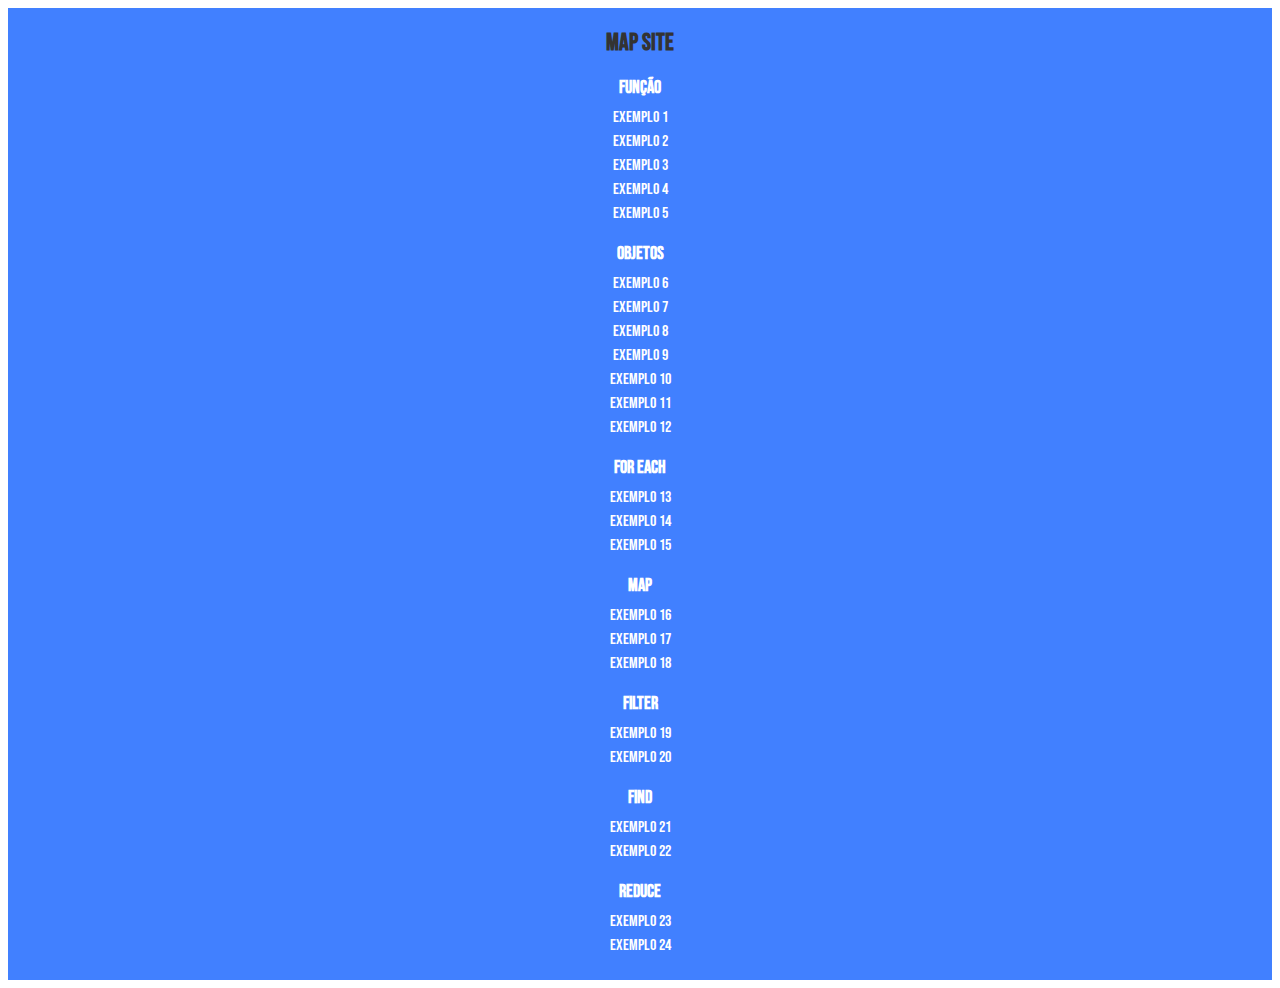
<file: index.html>
<!DOCTYPE html>
<html lang="en">
<head>
    <meta charset="UTF-8">
    <meta name="viewport" content="width=device-width, initial-scale=1.0">
    <title>Navegação</title>
    <link rel="stylesheet" href="style.css">
</head>
<body>
    <nav class="navegar">
        <a href="ramilho.html"><h1>Map Site</h1></a>

        <h2>Função</h2>
        <a href="exemplo1.html">Exemplo 1</a>
        <a href="exemplo2.html">Exemplo 2</a>
        <a href="exemplo3.html">Exemplo 3</a>
        <a href="exemplo4.html">Exemplo 4</a>
        <a href="exemplo5.html">Exemplo 5</a>

        <h2>Objetos</h2>
        <a href="exemplo6.html">Exemplo 6</a>
        <a href="exemplo7.html">Exemplo 7</a>
        <a href="exemplo8.html">Exemplo 8</a>
        <a href="exemplo9.html">Exemplo 9</a>
        <a href="exemplo10.html">Exemplo 10</a>
        <a href="exemplo11.html">Exemplo 11</a>
        <a href="exemplo12.html">Exemplo 12</a>

        <h2>For Each</h2>
        <a href="exemplo13.html">Exemplo 13</a>
        <a href="exemplo14.html">Exemplo 14</a>
        <a href="exemplo15.html">Exemplo 15</a>

        <h2>Map</h2>
        <a href="exemplo16.html">Exemplo 16</a>
        <a href="exemplo17.html">Exemplo 17</a>
        <a href="exemplo18.html">Exemplo 18</a>

        <h2>Filter</h2>
        <a href="exemplo19.html">Exemplo 19</a>
        <a href="exemplo20.html">Exemplo 20</a>

        <h2>Find</h2>
        <a href="exemplo21.html">Exemplo 21</a>
        <a href="exemplo22.html">Exemplo 22</a>

        <h2>Reduce</h2>
        <a href="exemplo23.html">Exemplo 23</a>
        <a href="exemplo24.html">Exemplo 24</a>
    </nav>
</body>
</html>
</file>
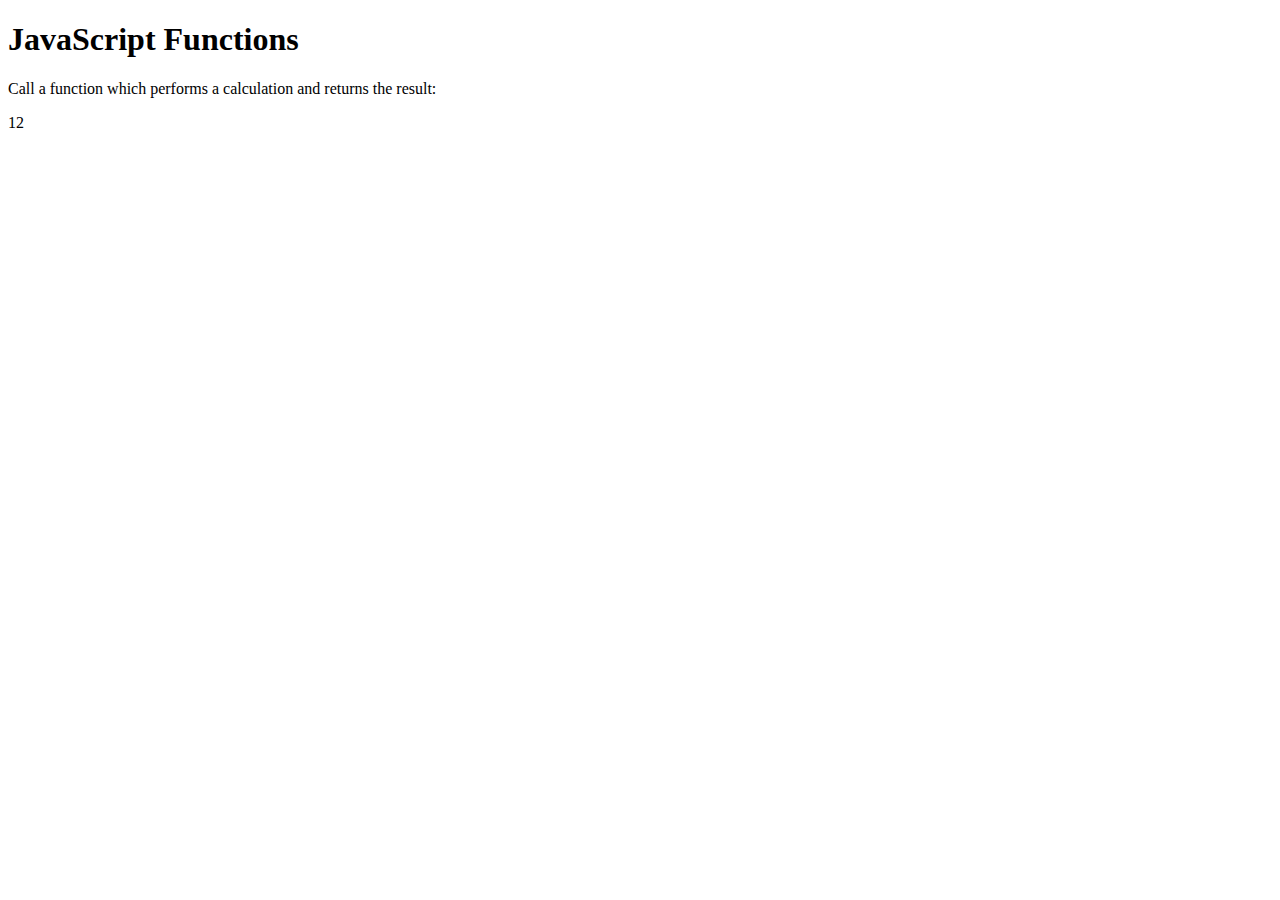
<file: exemplo1.html>
<!DOCTYPE html>
<html>
<body>
<h1>JavaScript Functions</h1>

<p>Call a function which performs a calculation and returns the result:</p>

<p id="demo"></p>

<script>
function myFunction(p1, p2) {
  return p1 * p2;
}

let result = myFunction(4, 3);
document.getElementById("demo").innerHTML = result;
</script>

</body>
</html>
</file>
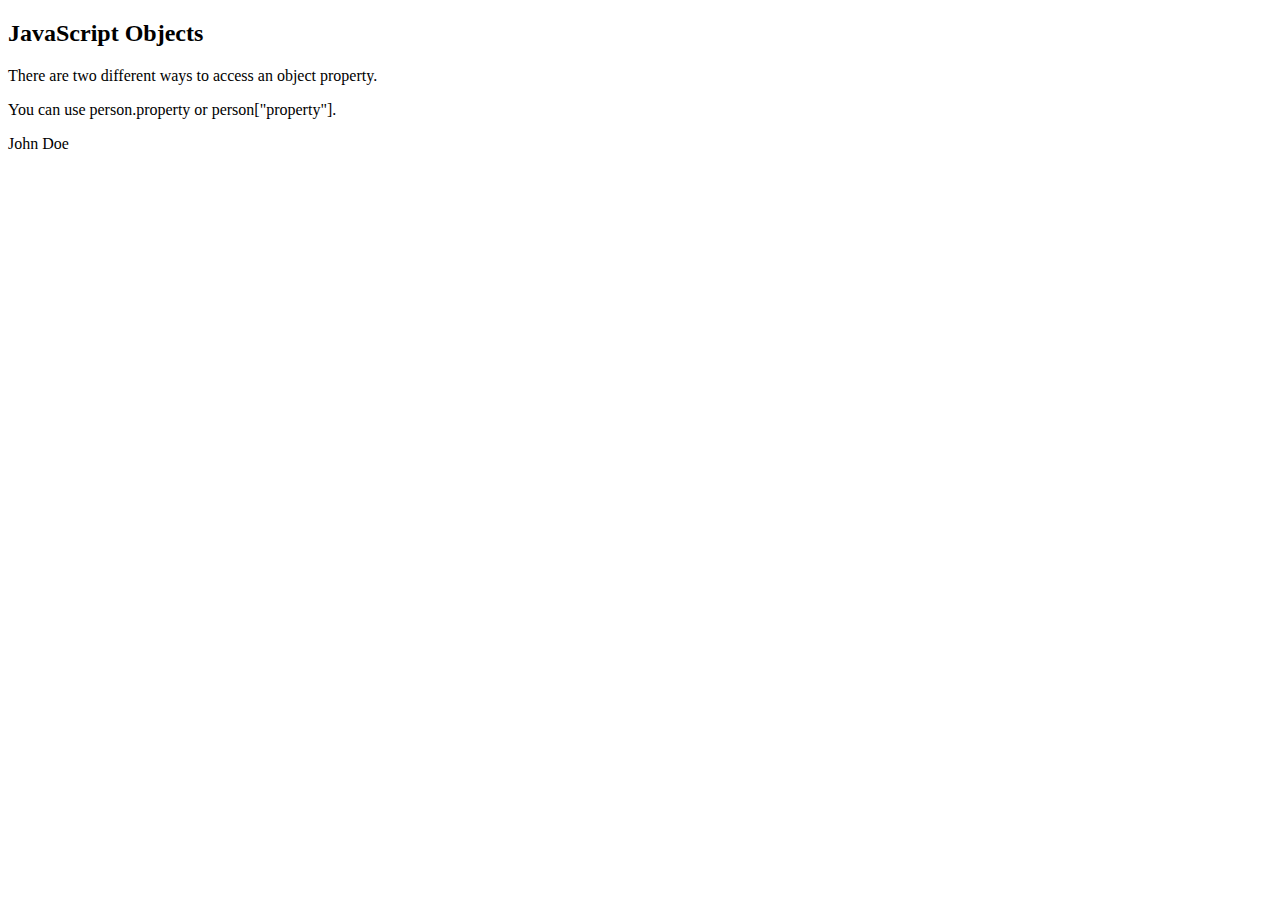
<file: exemplo10.html>
<!DOCTYPE html>
<html>
<body>

<h2>JavaScript Objects</h2>

<p>There are two different ways to access an object property.</p>

<p>You can use person.property or person["property"].</p>

<p id="demo"></p>

<script>
// Create an object:
const person = {
  firstName: "John",
  lastName : "Doe",
  id     :  5566
};

// Display some data from the object:
document.getElementById("demo").innerHTML =
person.firstName + " " + person.lastName;
</script>

</body>
</html>
</file>
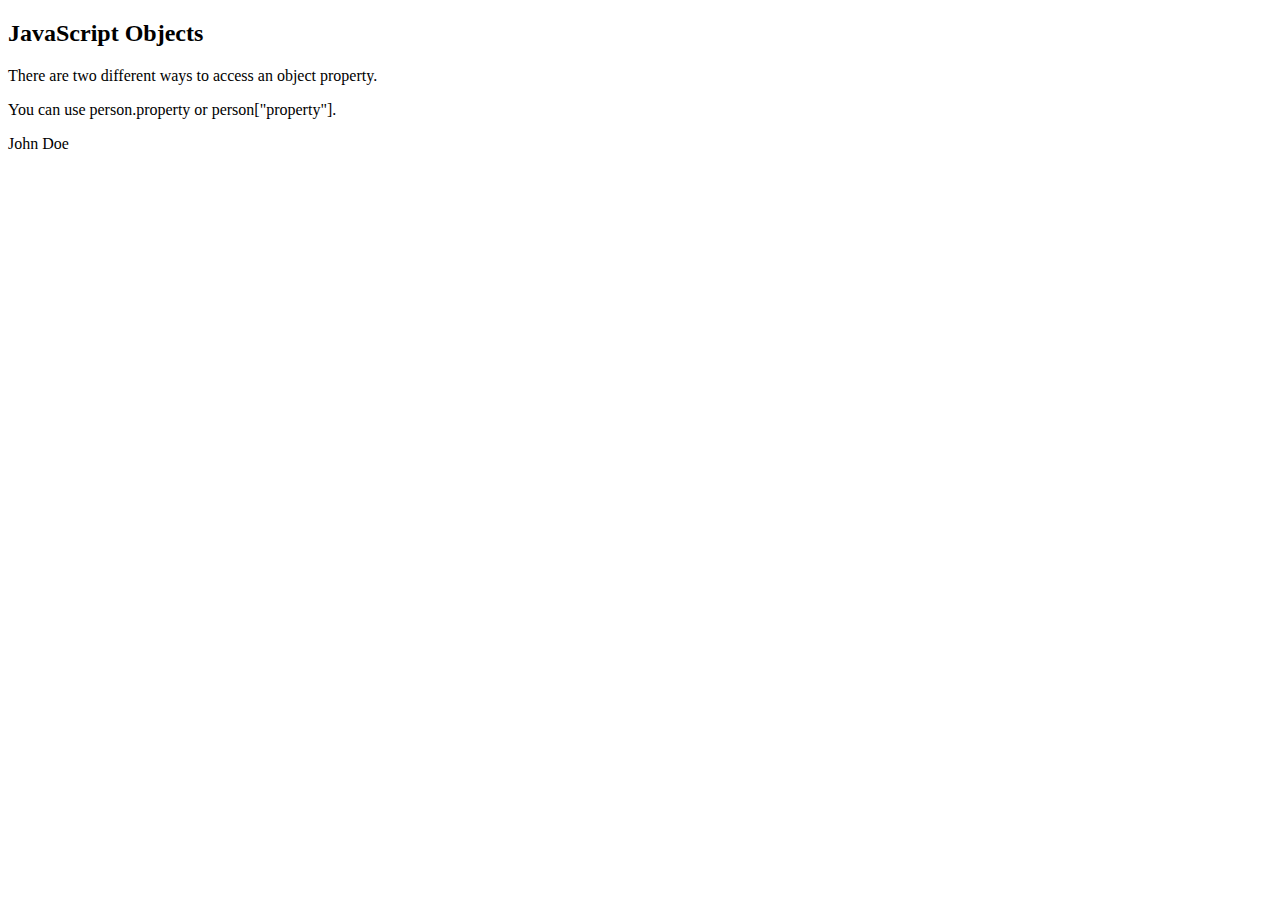
<file: exemplo11.html>
<!DOCTYPE html>
<html>
<body>

<h2>JavaScript Objects</h2>

<p>There are two different ways to access an object property.</p>

<p>You can use person.property or person["property"].</p>

<p id="demo"></p>

<script>
// Create an object:
const person = {
  firstName: "John",
  lastName : "Doe",
  id     :  5566
};

// Display some data from the object:
document.getElementById("demo").innerHTML =
person["firstName"] + " " + person["lastName"];
</script>

</body>
</html>
</file>
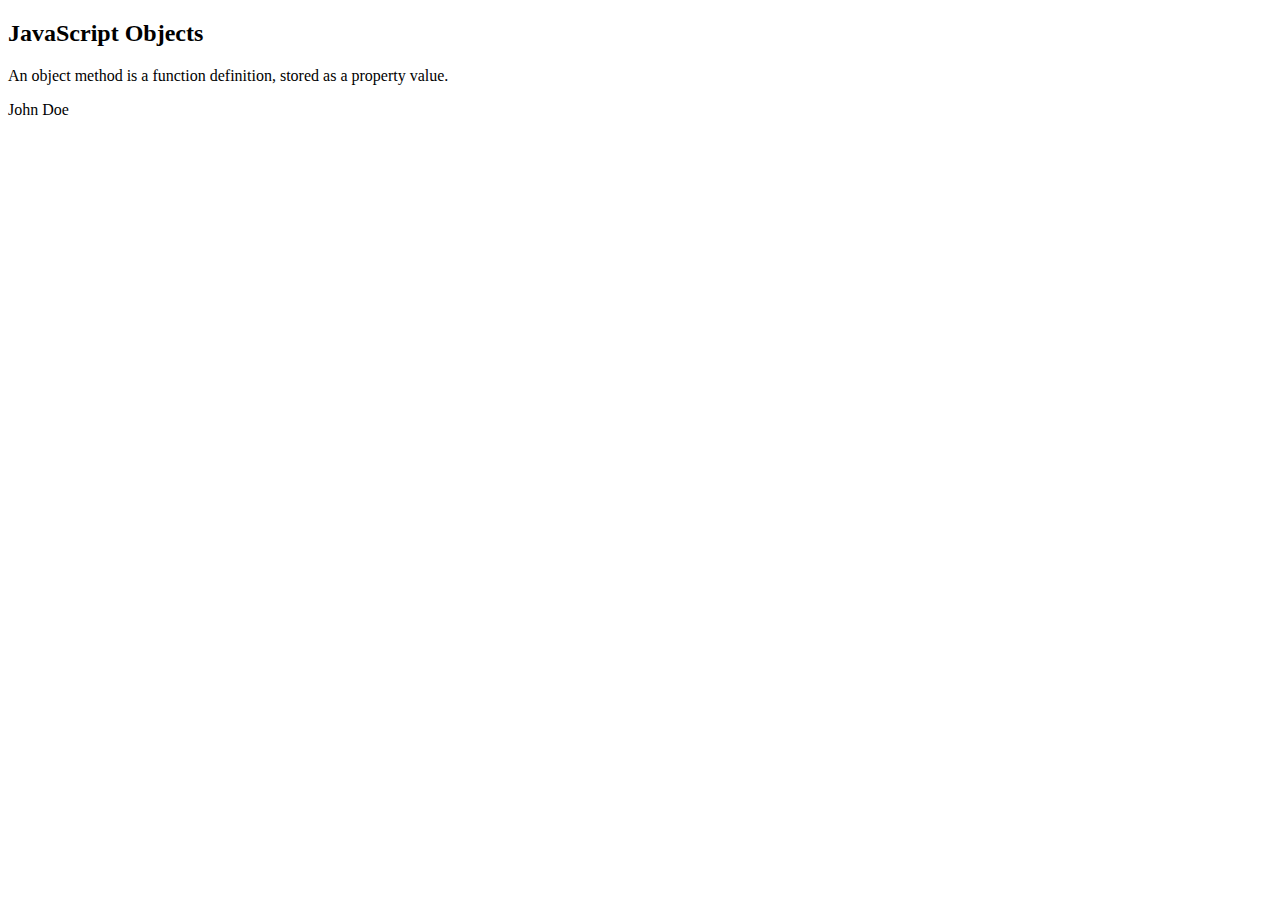
<file: exemplo12.html>
<!DOCTYPE html>
<html>
<body>

<h2>JavaScript Objects</h2>
<p>An object method is a function definition, stored as a property value.</p>

<p id="demo"></p>

<script>
// Create an object:
const person = {
  firstName: "John",
  lastName: "Doe",
  id: 5566,
  fullName: function() {
    return this.firstName + " " + this.lastName;
  }
};

// Display data from the object:
document.getElementById("demo").innerHTML = person.fullName();
</script>

</body>
</html>
</file>
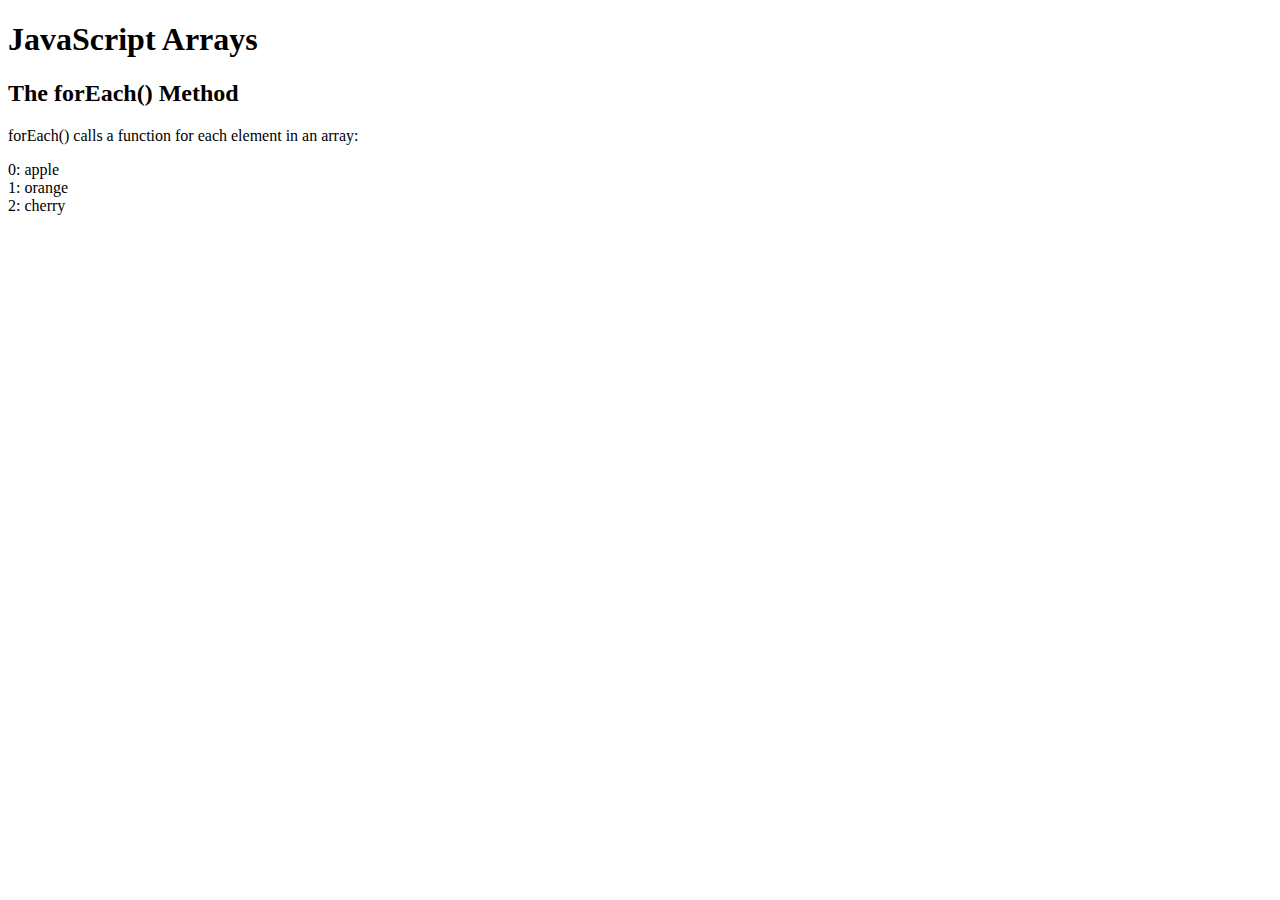
<file: exemplo13.html>
<!DOCTYPE html>
<html>
<body>

<h1>JavaScript Arrays</h1>
<h2>The forEach() Method</h2>

<p>forEach() calls a function for each element in an array:</p>

<p id="demo"></p>

<script>
let text = "";
const fruits = ["apple", "orange", "cherry"];
fruits.forEach(myFunction);

document.getElementById("demo").innerHTML = text;
 
function myFunction(item, index) {
  text += index + ": " + item + "<br>"; 
}
</script>

</body>
</html>
</file>
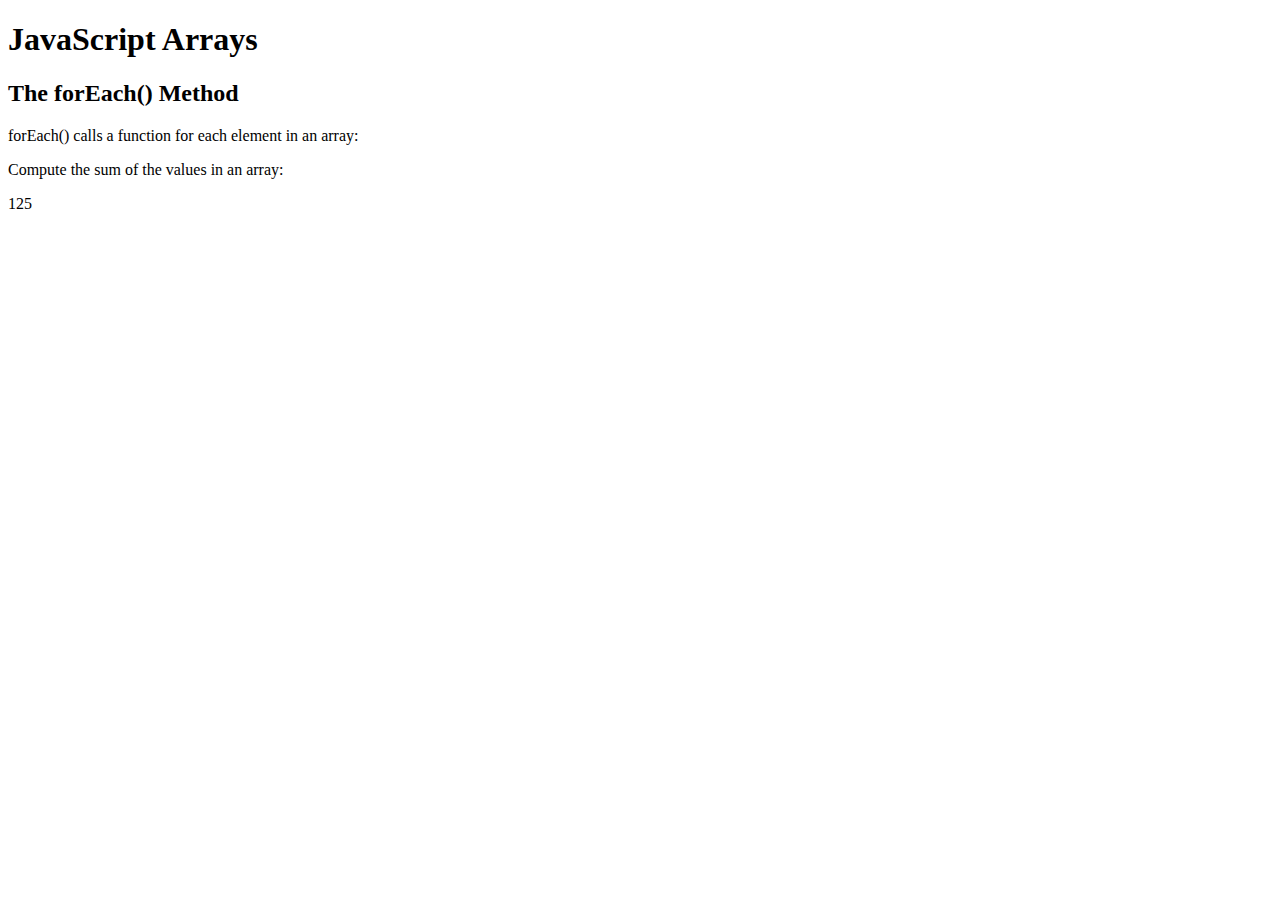
<file: exemplo14.html>
<!DOCTYPE html>
<html>
<body>

<h1>JavaScript Arrays</h1>
<h2>The forEach() Method</h2>

<p>forEach() calls a function for each element in an array:</p>

<p>Compute the sum of the values in an array:</p>

<p id="demo"></p>

<script>
let sum = 0;
const numbers = [65, 44, 12, 4];
numbers.forEach(myFunction);

document.getElementById("demo").innerHTML = sum;

function myFunction(item) {
  sum += item;
}
</script>

</body>
</html>
</file>
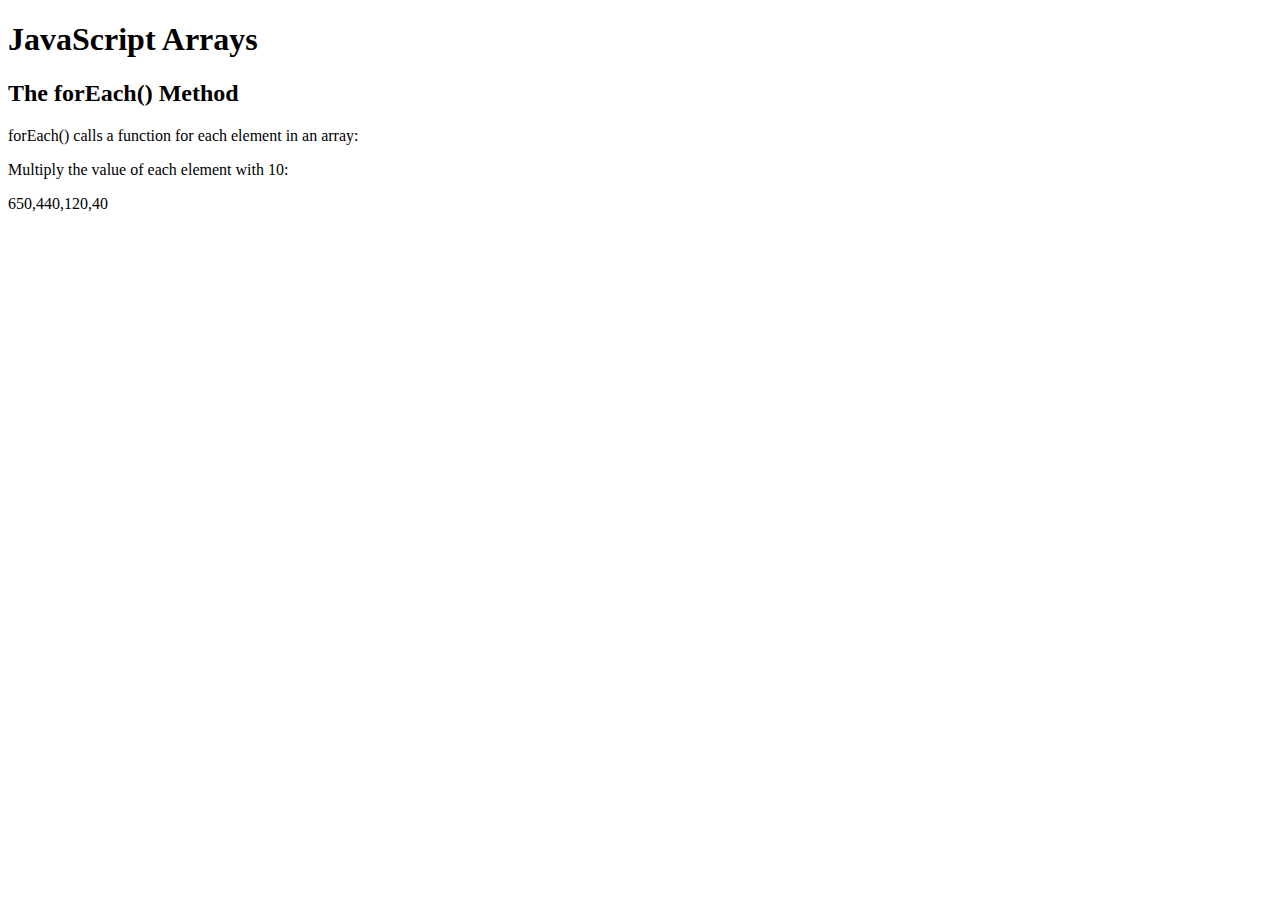
<file: exemplo15.html>
<!DOCTYPE html>
<html>
<body>

<h1>JavaScript Arrays</h1>
<h2>The forEach() Method</h2>

<p>forEach() calls a function for each element in an array:</p>

<p>Multiply the value of each element with 10:</p>

<p id="demo"></p>

<script>
const numbers = [65, 44, 12, 4];
numbers.forEach(myFunction)

document.getElementById("demo").innerHTML = numbers;

function myFunction(item, index, arr) {
  arr[index] = item * 10;
}
</script>

</body>
</html>
</file>
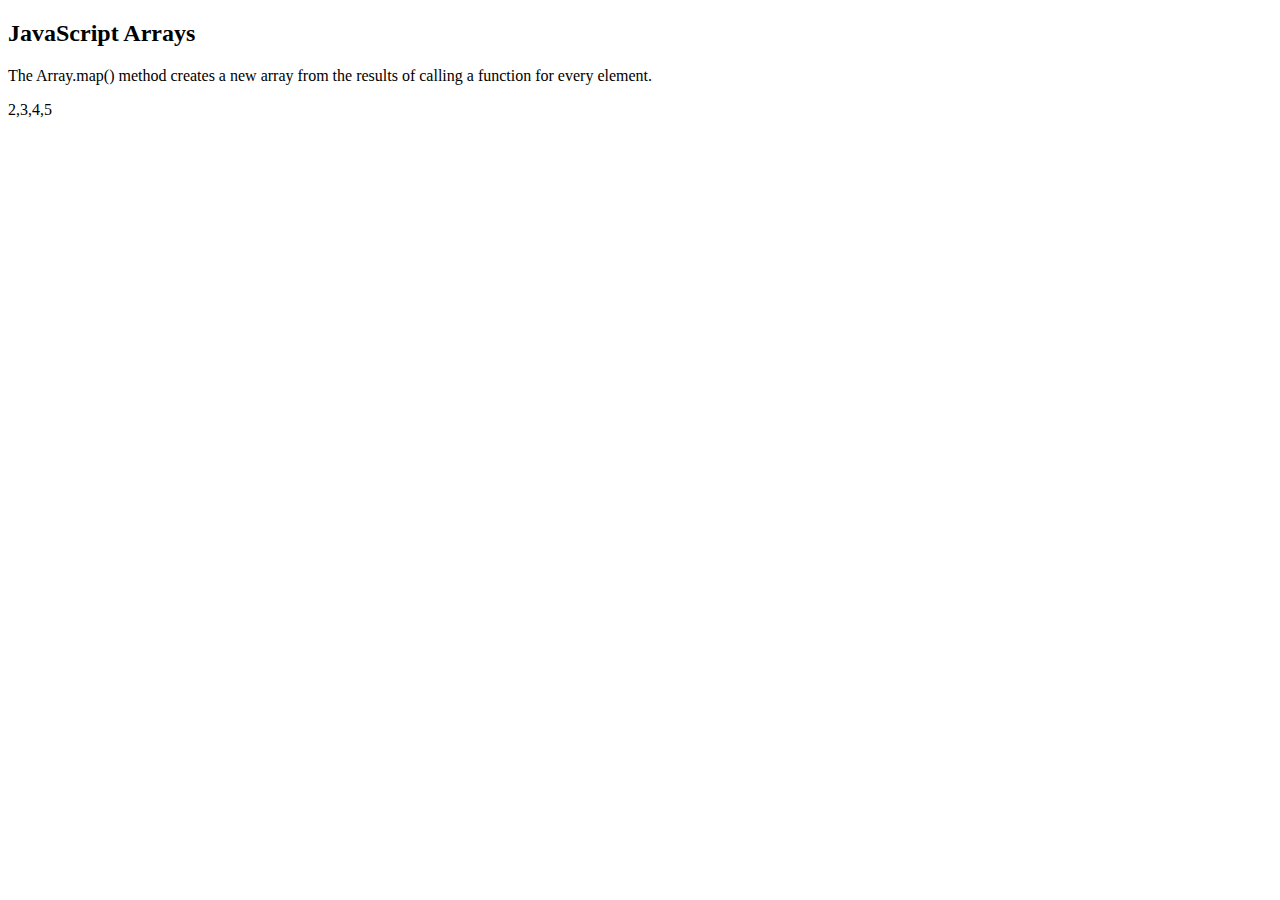
<file: exemplo16.html>
<!DOCTYPE html>
<html>
<body>

<h2>JavaScript Arrays</h2>

<p>The Array.map() method creates a new array from the results of calling a function for every element.</p>

<p id="demo"></p>

<script>
const numbers = [4, 9, 16, 25];
document.getElementById("demo").innerHTML = numbers.map(Math.sqrt);
</script>

</body>
</html>
</file>
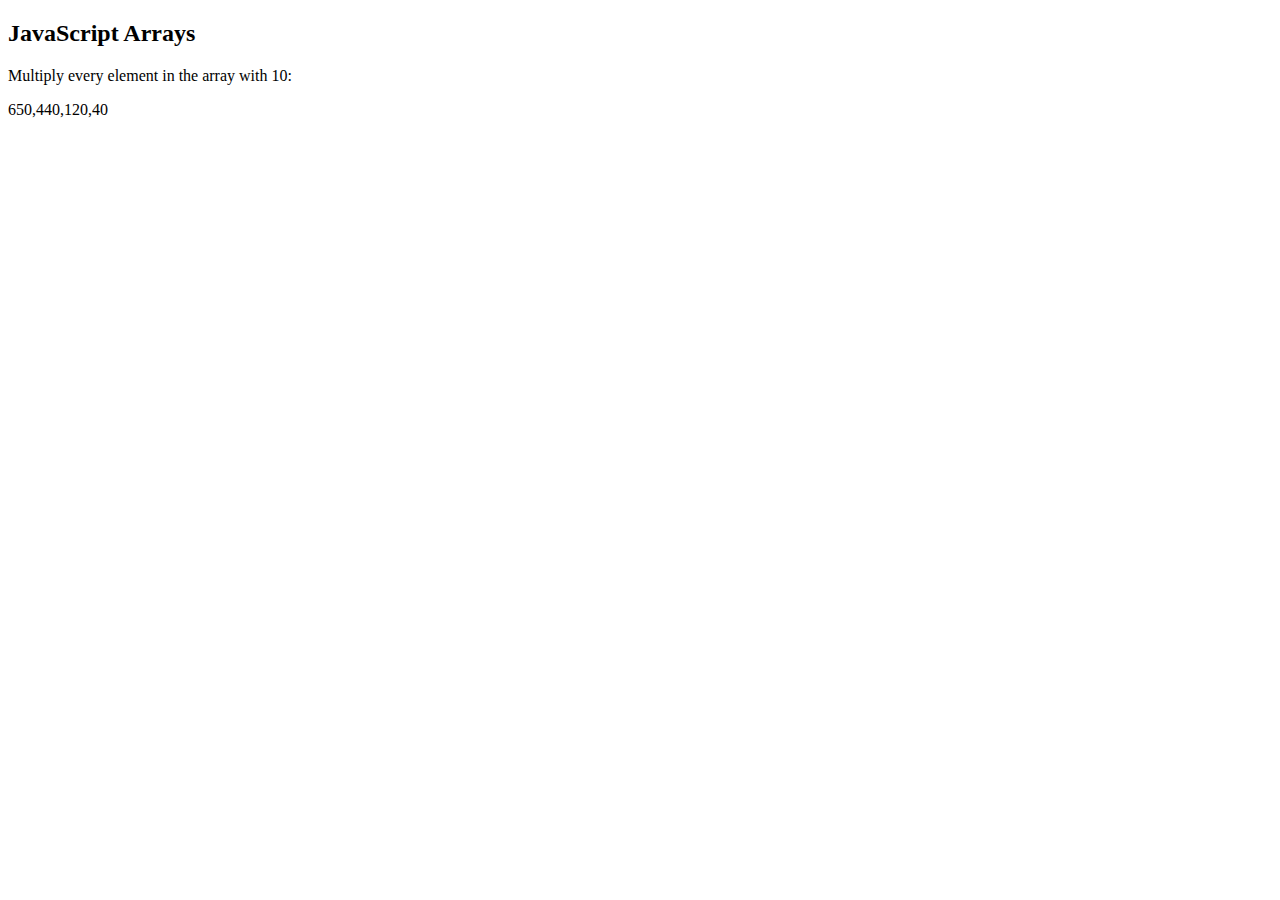
<file: exemplo17.html>
<!DOCTYPE html>
<html>
<body>

<h2>JavaScript Arrays</h2>

<p>Multiply every element in the array with 10:</p>

<p id="demo"></p>

<script>
const numbers = [65, 44, 12, 4];
const newArr = numbers.map(myFunction);

document.getElementById("demo").innerHTML = newArr;

function myFunction(num) {
  return num * 10;
}
</script>

</body>
</html>
</file>
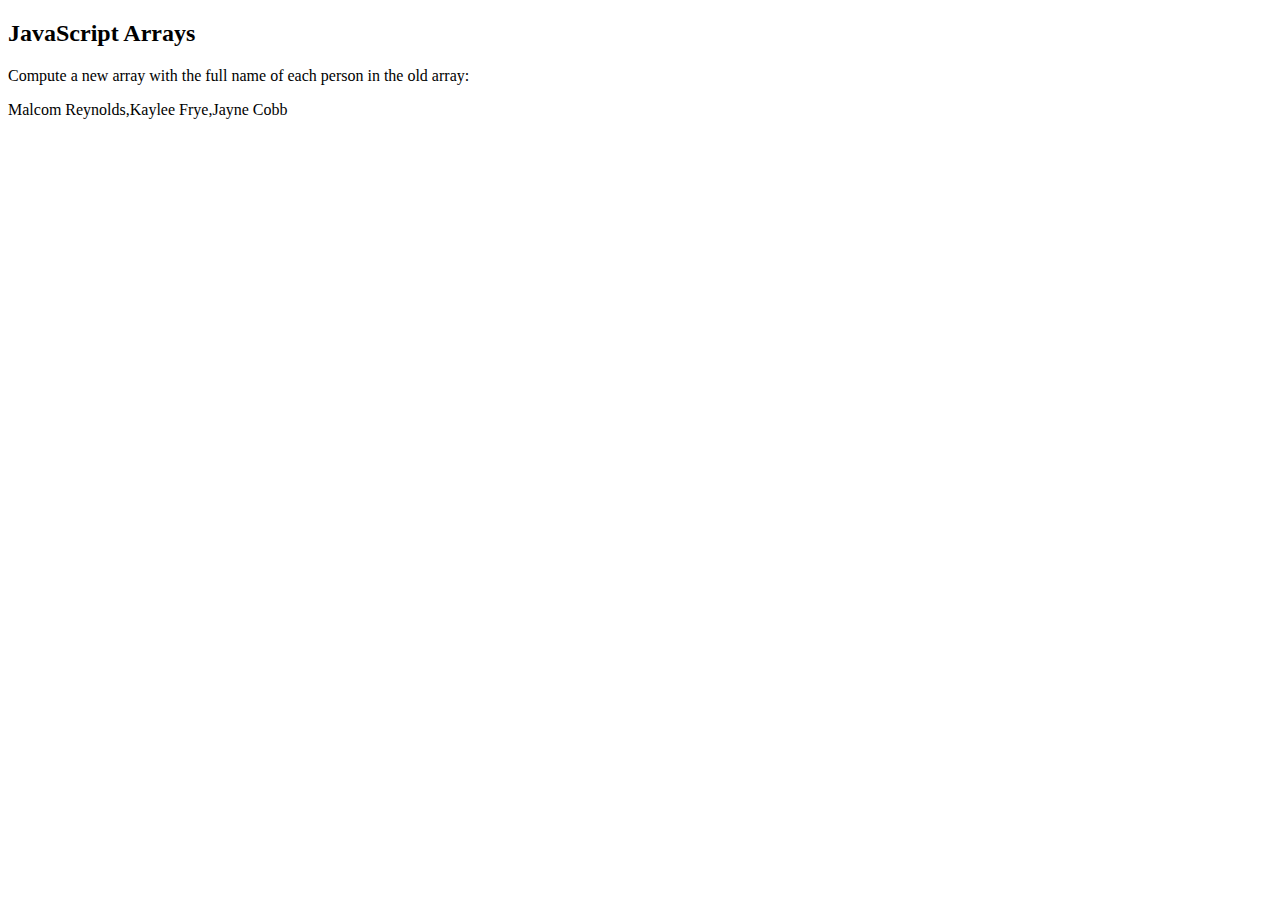
<file: exemplo18.html>
<!DOCTYPE html>
<html>
<body>

<h2>JavaScript Arrays</h2>

<p>Compute a new array with the full name of each person in the old array:</p>

<p id="demo"></p>

<script>
const persons = [
  {firstname : "Malcom", lastname: "Reynolds"},
  {firstname : "Kaylee", lastname: "Frye"},
  {firstname : "Jayne", lastname: "Cobb"}
];

document.getElementById("demo").innerHTML = persons.map(getFullName);

function getFullName(item) {
  return [item.firstname,item.lastname].join(" ");
}
</script>

</body>
</html>
</file>
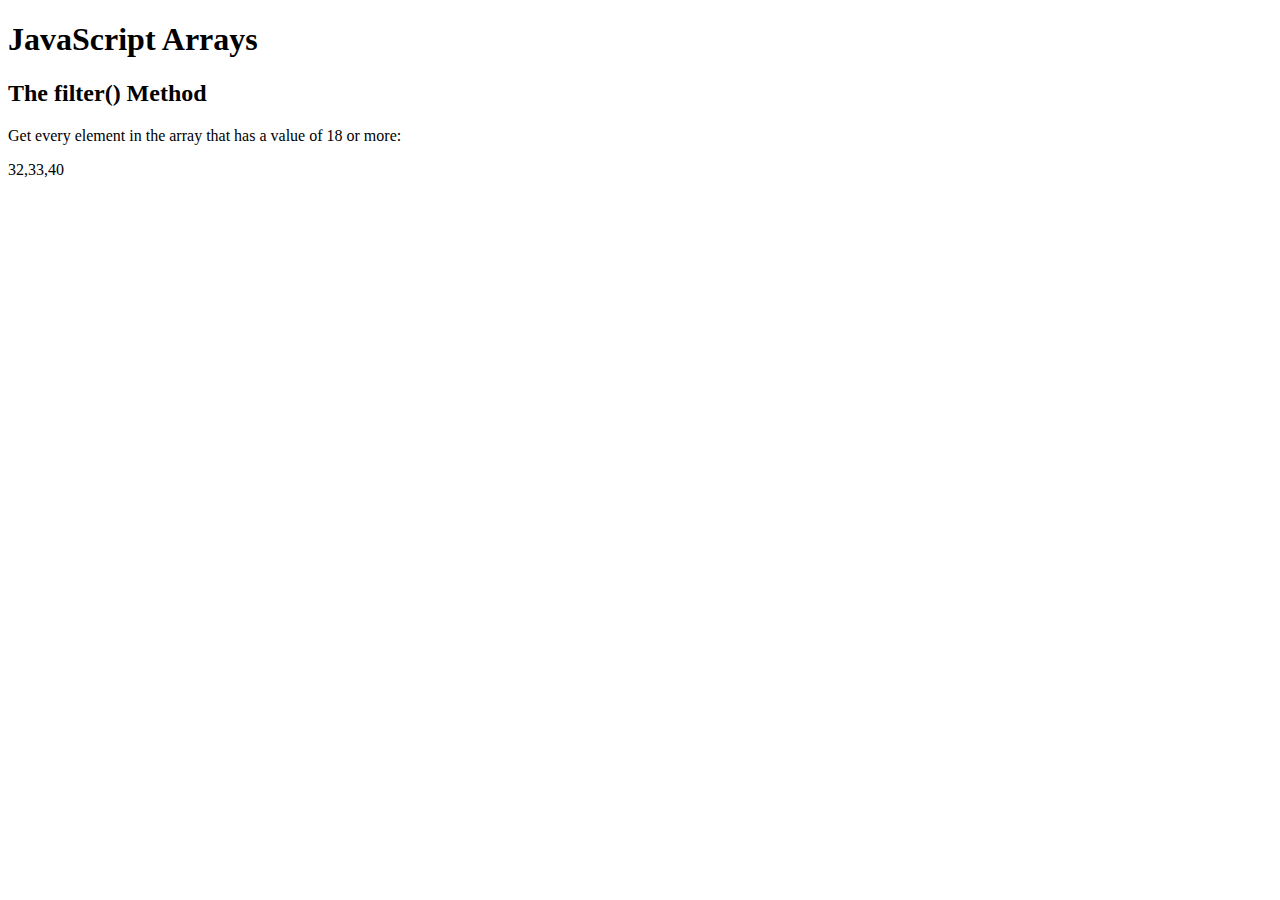
<file: exemplo19.html>
<!DOCTYPE html>
<html>
<body>

<h1>JavaScript Arrays</h1>
<h2>The filter() Method</h2>

<p>Get every element in the array that has a value of 18 or more:</p>

<p id="demo"></p>

<script>
const ages = [32, 33, 16, 40];

document.getElementById("demo").innerHTML = ages.filter(checkAdult);

function checkAdult(age) {
  return age >= 18;
}
</script>

</body>
</html>
</file>
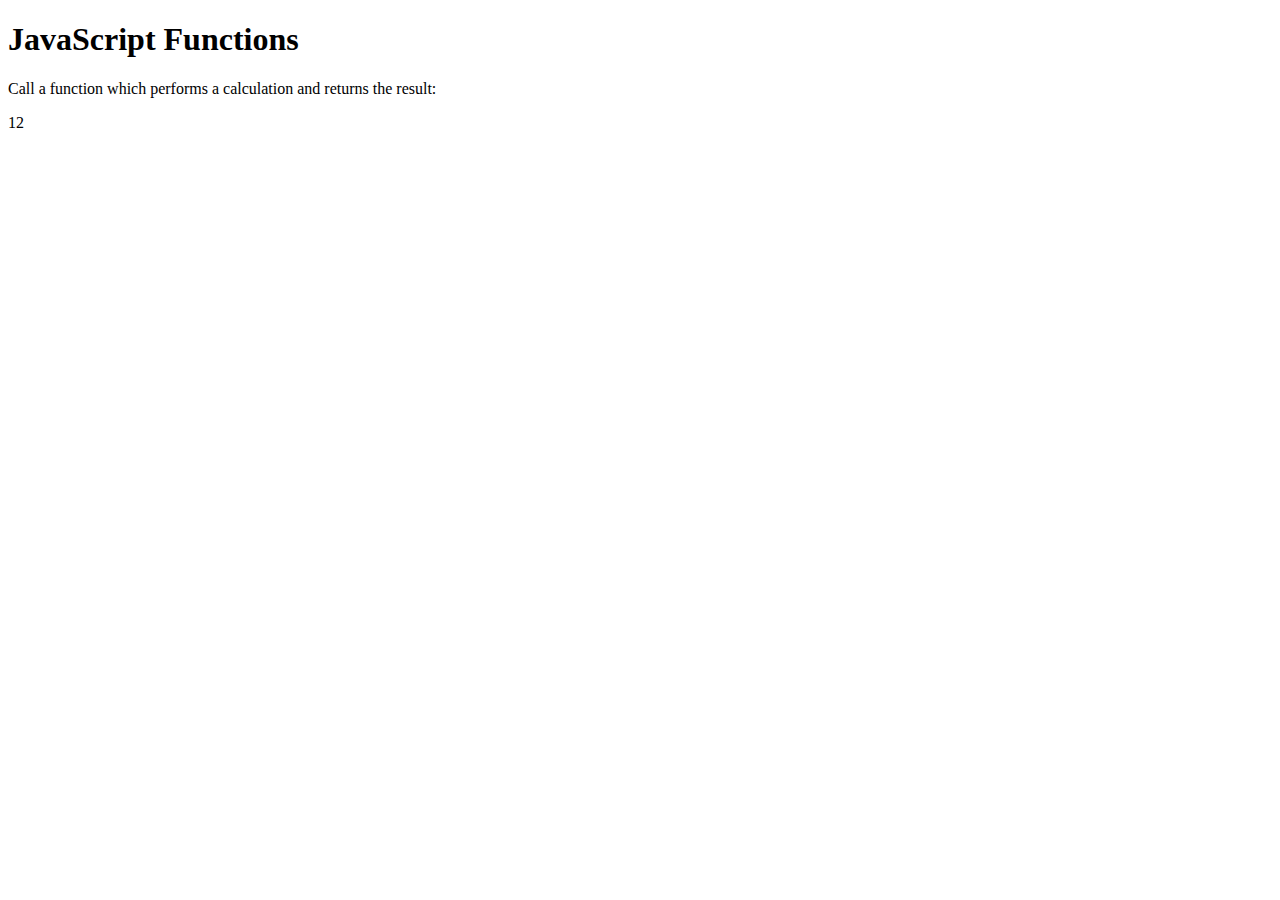
<file: exemplo2.html>
<!DOCTYPE html>
<html>
<body>

<h1>JavaScript Functions</h1>

<p>Call a function which performs a calculation and returns the result:</p>

<p id="demo"></p>

<script>
let x = myFunction(4, 3);
document.getElementById("demo").innerHTML = x;

function myFunction(a, b) {
  return a * b;
}
</script>

</body>
</html>
</file>
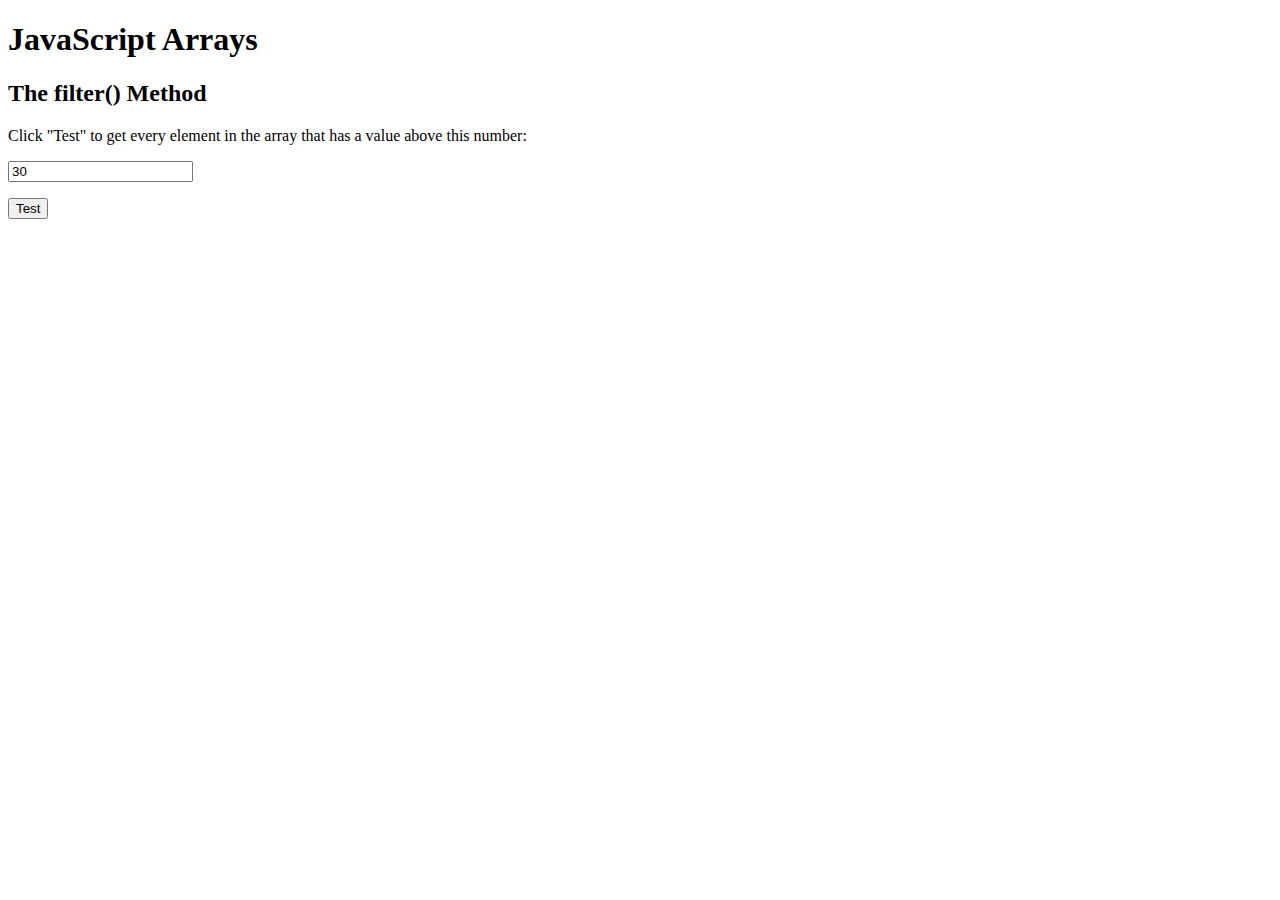
<file: exemplo20.html>
<!DOCTYPE html>
<html>
<body>

<h1>JavaScript Arrays</h1>
<h2>The filter() Method</h2>

<p>Click "Test" to get every element in the array that has a value above this number:</p>

<p><input type="number" id="ageToCheck" value="30"></p>
<button onclick="myFunction()">Test</button>

<p id="demo"></p>

<script>
const ages = [32, 33, 12, 40];

function checkAge(age) {
  return age > document.getElementById("ageToCheck").value;
}

function myFunction() {
  document.getElementById("demo").innerHTML = ages.filter(checkAge);
}
</script>

</body>
</html>
</file>
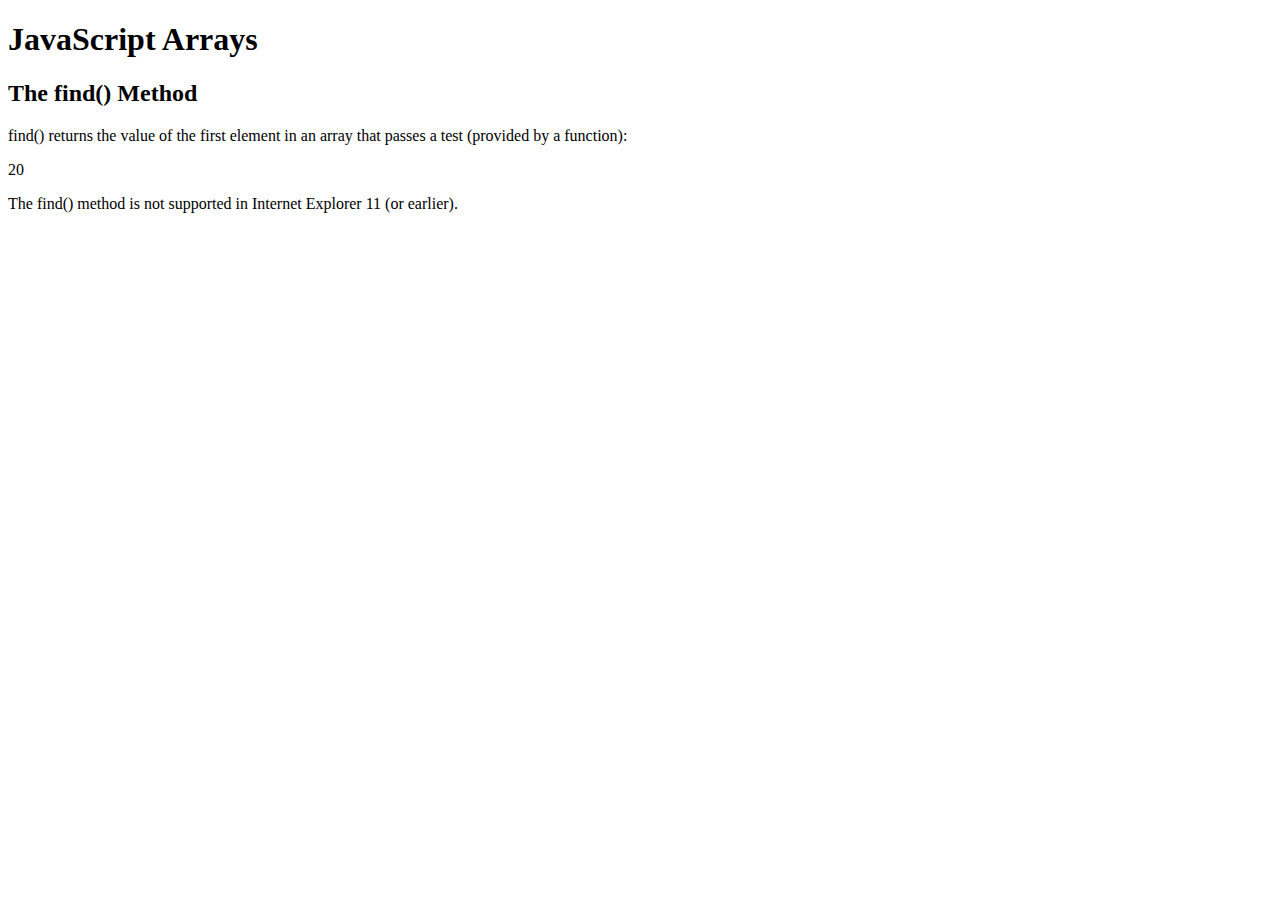
<file: exemplo21.html>
<!DOCTYPE html>
<html>
<body>

<h1>JavaScript Arrays</h1>
<h2>The find() Method</h2>

<p>find() returns the value of the first element in an array that passes a test (provided by a function):</p>

<p id="demo"></p>

<script>
const ages = [3, 10, 18, 20];

document.getElementById("demo").innerHTML = ages.find(checkAge);

function checkAge(age) {
  return age > 18;
}
</script>

<p>The find() method is not supported in Internet Explorer 11 (or earlier).</p>

</body>
</html>
</file>
<file: style.css>
@import url('https://fonts.googleapis.com/css2?family=Bebas+Neue&display=swap');

body {
    font-family: 'Bebas Neue', sans-serif;
    text-align: center;
}

h1 {
    color: #333;
}

.container {
    margin-top: 50px;
}

.input-label {
    font-weight: bold;
}

.input-field {
    margin-top: 10px;
    padding: 5px;
    width: 200px;
}

.result {
    margin-top: 30px;
    font-weight: bold;
    color: #a50000;
}

.navegar {
    background-color: #4180ff;
    color: #fff;
    padding: 20px;
}

.navegar h1 {
    margin: 0;
    font-size: 24px;
    font-weight: bold;
}

.navegar h2 {
    margin: 20px 0 10px;
    font-size: 18px;
}

.navegar a {
    display: block;
    color: #fff;
    text-decoration: none;
    margin-bottom: 5px;
}

.navegar a:hover {
    text-decoration: underline;
}
</file>
